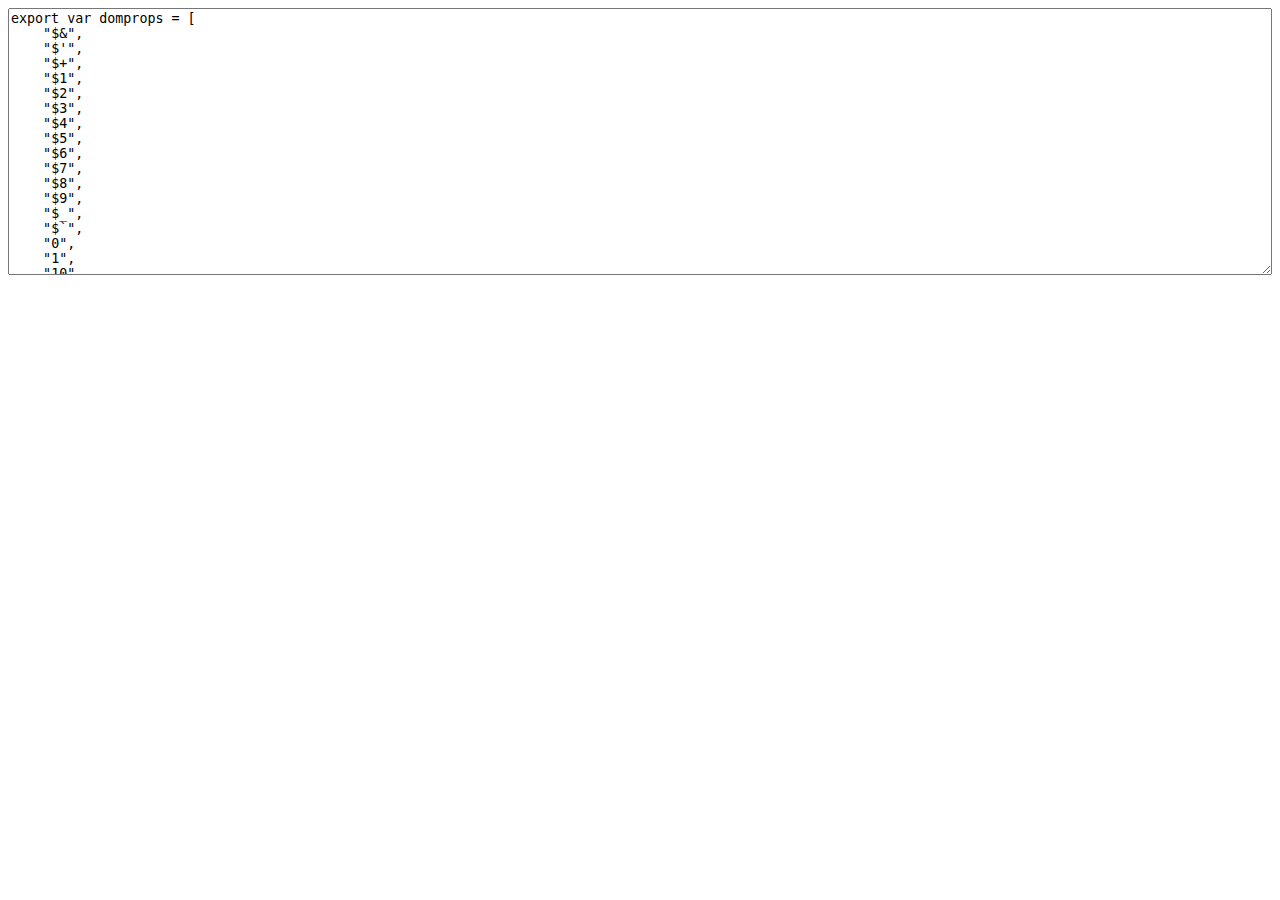
<file: node_modules/terser/tools/props.html>
<html>
  <head>
  </head>
  <body>
    <script>(function(){
      var props = {};

      function addObject(obj) {
        if (obj == null) return;
        try {
          Object.getOwnPropertyNames(obj).forEach(add);
        } catch(ex) {}
        if (obj.prototype) {
          Object.getOwnPropertyNames(obj.prototype).forEach(add);
        }
        if (typeof obj == "function") {
          try {
            Object.getOwnPropertyNames(new obj).forEach(add);
          } catch(ex) {}
        }
      }

      function add(name) {
        props[name] = true;
      }

      Object.getOwnPropertyNames(window).forEach(function(thing){
        addObject(window[thing]);
      });

      try {
        addObject(new Event("click"));
        addObject(new Event("contextmenu"));
        addObject(new Event("mouseup"));
        addObject(new Event("mousedown"));
        addObject(new Event("keydown"));
        addObject(new Event("keypress"));
        addObject(new Event("keyup"));
      } catch(ex) {}

      var ta = document.createElement("textarea");
      ta.style.width = "100%";
      ta.style.height = "20em";
      ta.style.boxSizing = "border-box";
      ta.value = 'export var domprops = ' + JSON.stringify(Object.keys(props).sort(cmp), null, 4);
      document.body.appendChild(ta);

      function cmp(a, b) {
        a = a.toLowerCase();
        b = b.toLowerCase();
        return a < b ? -1 : a > b ? 1 : 0;
      }
    })();</script>
  </body>
</html>
</file>
